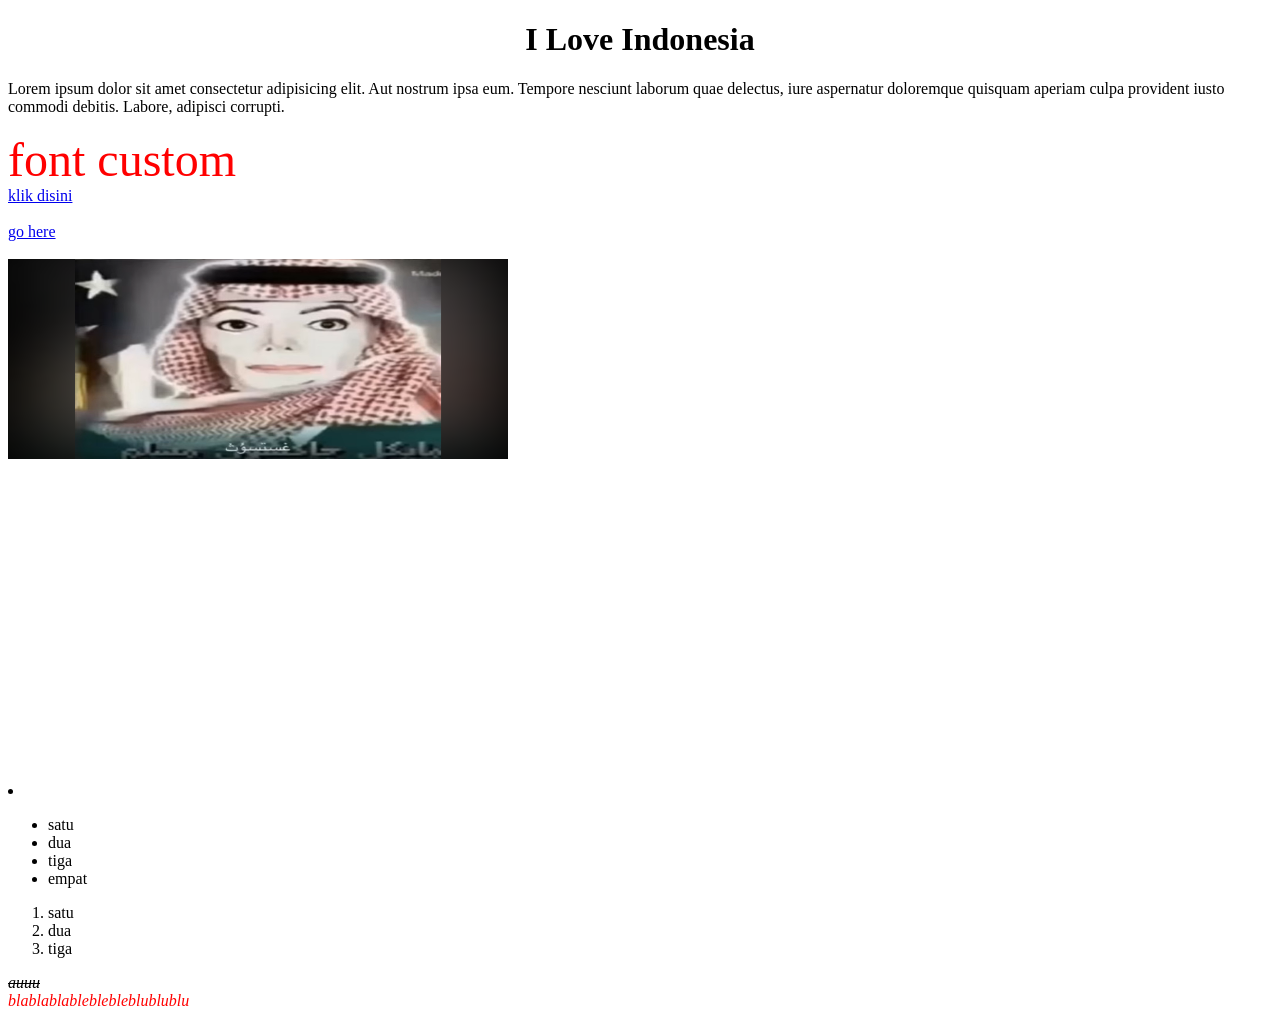
<file: index.html>
<!DOCTYPE html>
<html lang="en">
<head>
    <title>Belajar Design Web</title>
</head>
<body>
    <h1 align="center">I Love Indonesia</h1>
    <p>Lorem ipsum dolor sit amet consectetur adipisicing elit. Aut nostrum ipsa eum. Tempore nesciunt laborum quae delectus, iure aspernatur doloremque quisquam aperiam culpa provident iusto commodi debitis. Labore, adipisci corrupti.</p>
    <font size="50" color="red" >font custom</font><br>
    <a href="http://tradingview.com">klik disini</a><BR></BR>
    <a href="index2.html">go here</a>
    <BR></BR>
    <img src="media/mohammedJackson.PNG" alt="mohammedJackson" width="500" height="200"><br>
    <iframe width="560" height="315" src="https://www.youtube.com/embed/DiQW2_q5S5M?si=H0BIuJFNWB5L8koW" title="YouTube video player" frameborder="0" allow="accelerometer; autoplay; clipboard-write; encrypted-media; gyroscope; picture-in-picture; web-share" referrerpolicy="strict-origin-when-cross-origin" allowfullscreen></iframe>
    <li>
        <ul>
            <li>satu</li>
            <li>dua</li>
            <li>tiga</li>
            <li>empat</li>
        </ul>
        <ol>
            <li>satu</li>
            <li>dua</li>
            <li>tiga</li>
        </ol>
    </li>
    <del><i>auuu</i></del><br>
    <font color="red"><i>blablablableblebleblublublu</i></font>
</body>
</html>
</file>
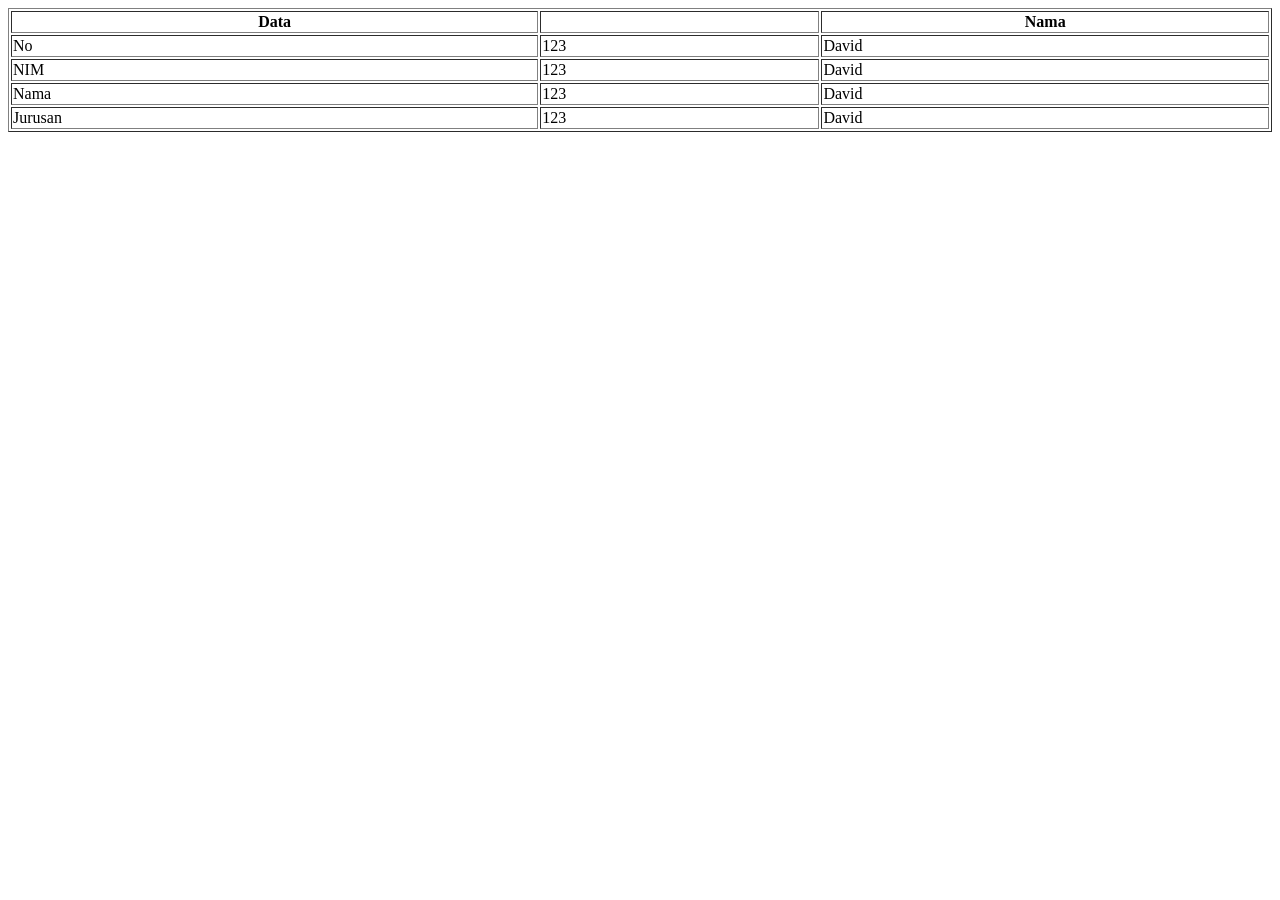
<file: css.html>
<!DOCTYPE html>
<html lang="en">
<head>
    <title>belajarcss</title>
</head>
<body>
     <table border="1" width="100%">
        <tr>
            <th>Data</th>
            <th></th>
            <th>Nama</th>
        </tr>
        <tr>
            <td>No</td>
            <td>123</td>
            <td>David</td>
        </tr>
        <tr>
            <td>NIM</td>
            <td>123</td>
            <td>David</td>
        </tr>
        <tr>
            <td>Nama</td>
            <td>123</td>
            <td>David</td>
        </tr>
        <tr>
            <td>Jurusan</td>
            <td>123</td>
            <td>David</td>
        </tr>
    </table>
</body>
</html>
</file>
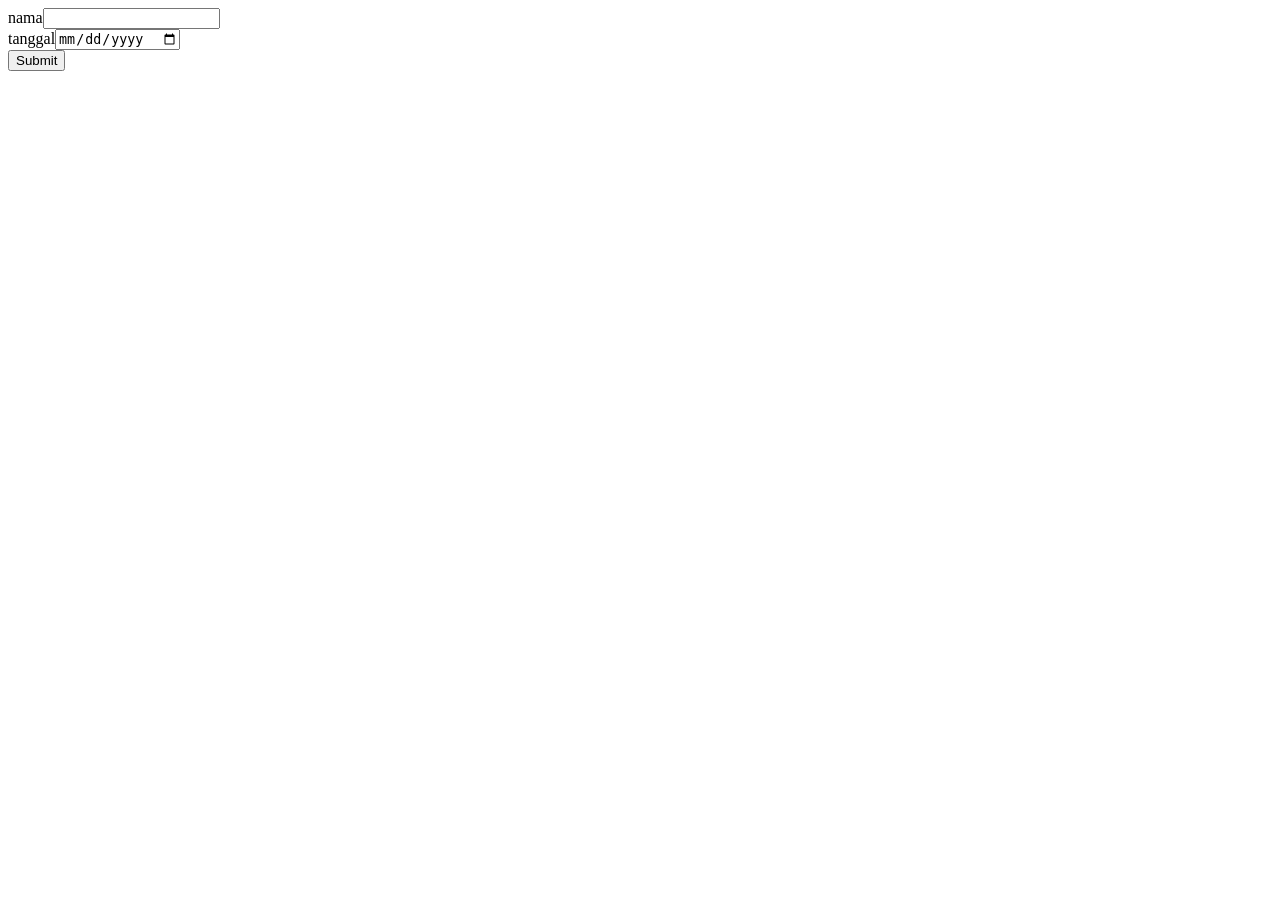
<file: form.html>
<!DOCTYPE html>
<html lang="en">
<head>
    <title>Form</title>
</head>
<body>
    <form method="POST" action="process.php">

    nama<input type="text" name="nama_txt"><br>
    tanggal<input type="date" name="tanggal_txt"><br>
    <input type="submit" name="submitkan">
    </form>
</body>
</html>
</file>
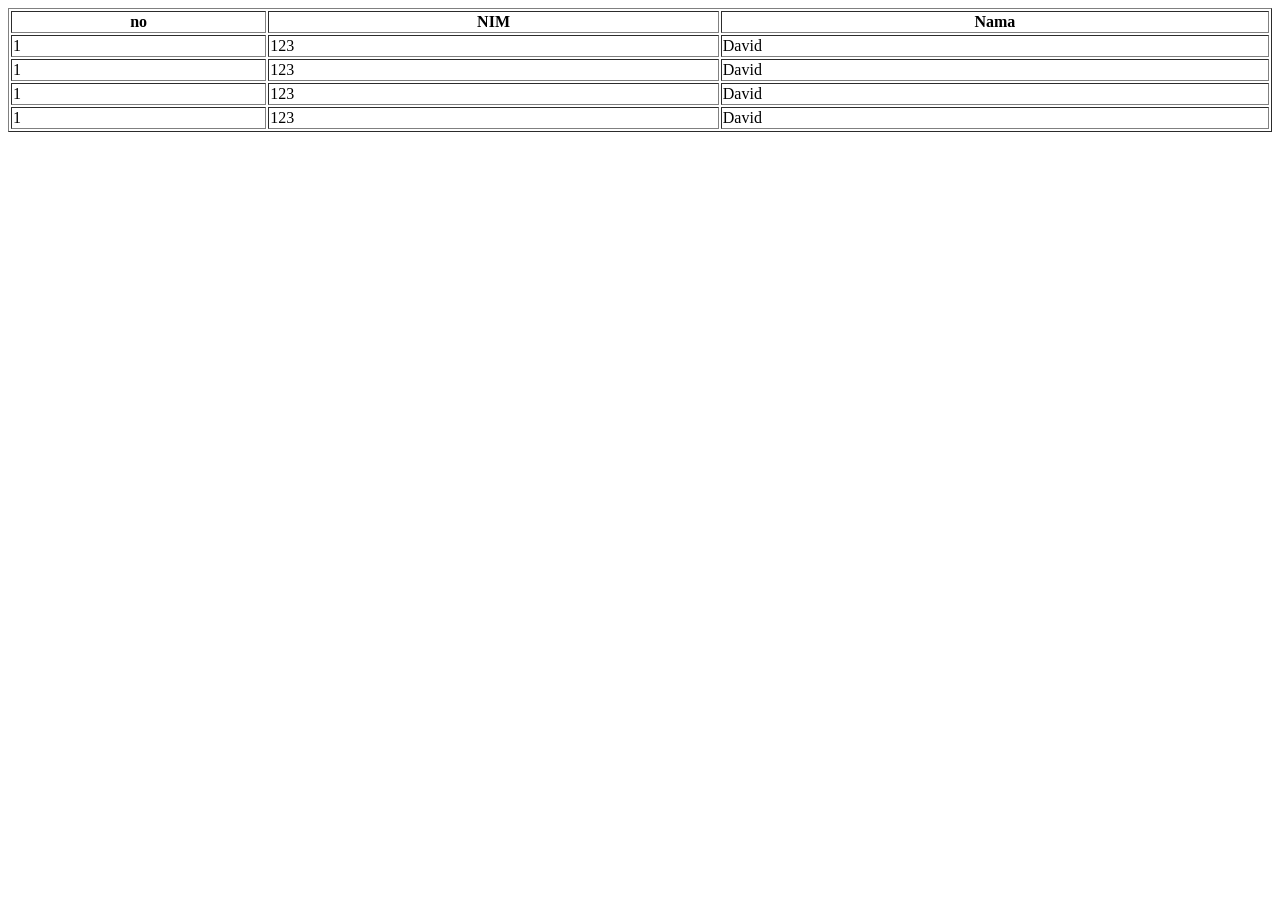
<file: html3.html>
<!DOCTYPE html>
<html lang="en">
<head>
    <title>LatihanHTML</title>
</head>
<body>
    <table border="1" width="100%">
        <tr>
            <th>no</th>
            <th>NIM</th>
            <th>Nama</th>
        </tr>
        <tr>
            <td>1</td>
            <td>123</td>
            <td>David</td>
        </tr>
        <tr>
            <td>1</td>
            <td>123</td>
            <td>David</td>
        </tr>
        <tr>
            <td>1</td>
            <td>123</td>
            <td>David</td>
        </tr>
        <tr>
            <td>1</td>
            <td>123</td>
            <td>David</td>
        </tr>
    </table>
</body>
</html>
</file>
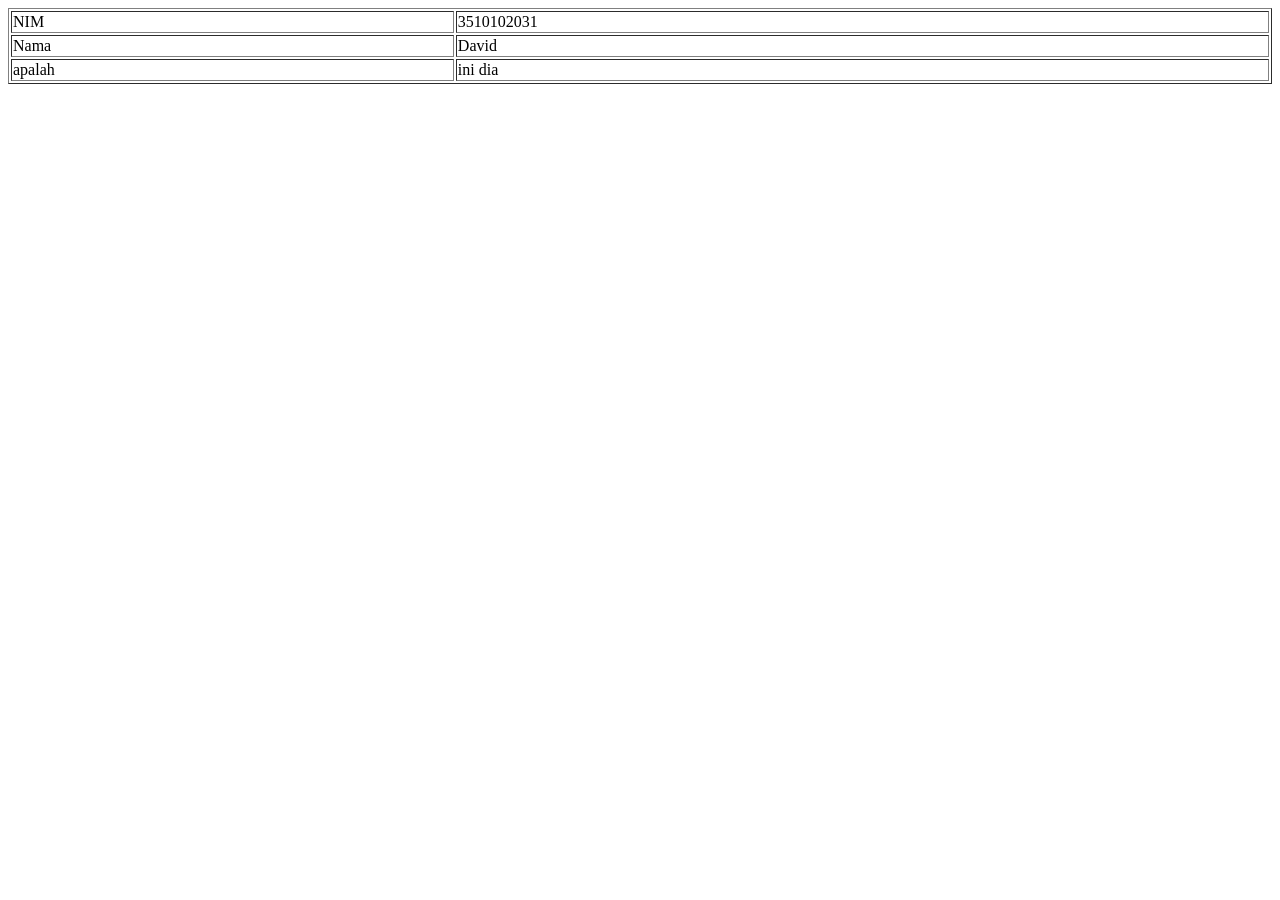
<file: test.html>
<!DOCTYPE html>
<head>
    <title>Test</title>
</head>
<body>
    <table border="1" width="100%">
    <tr>
        <td>NIM</td>
        <td>3510102031</td>
    </tr>
    <tr>
        <td>Nama</td>
        <td>David</td>
    </tr>
    <tr>
        <td>apalah</td>
        <td>ini dia</td>
    </tr>
    </table>
</body>
</html>
</file>
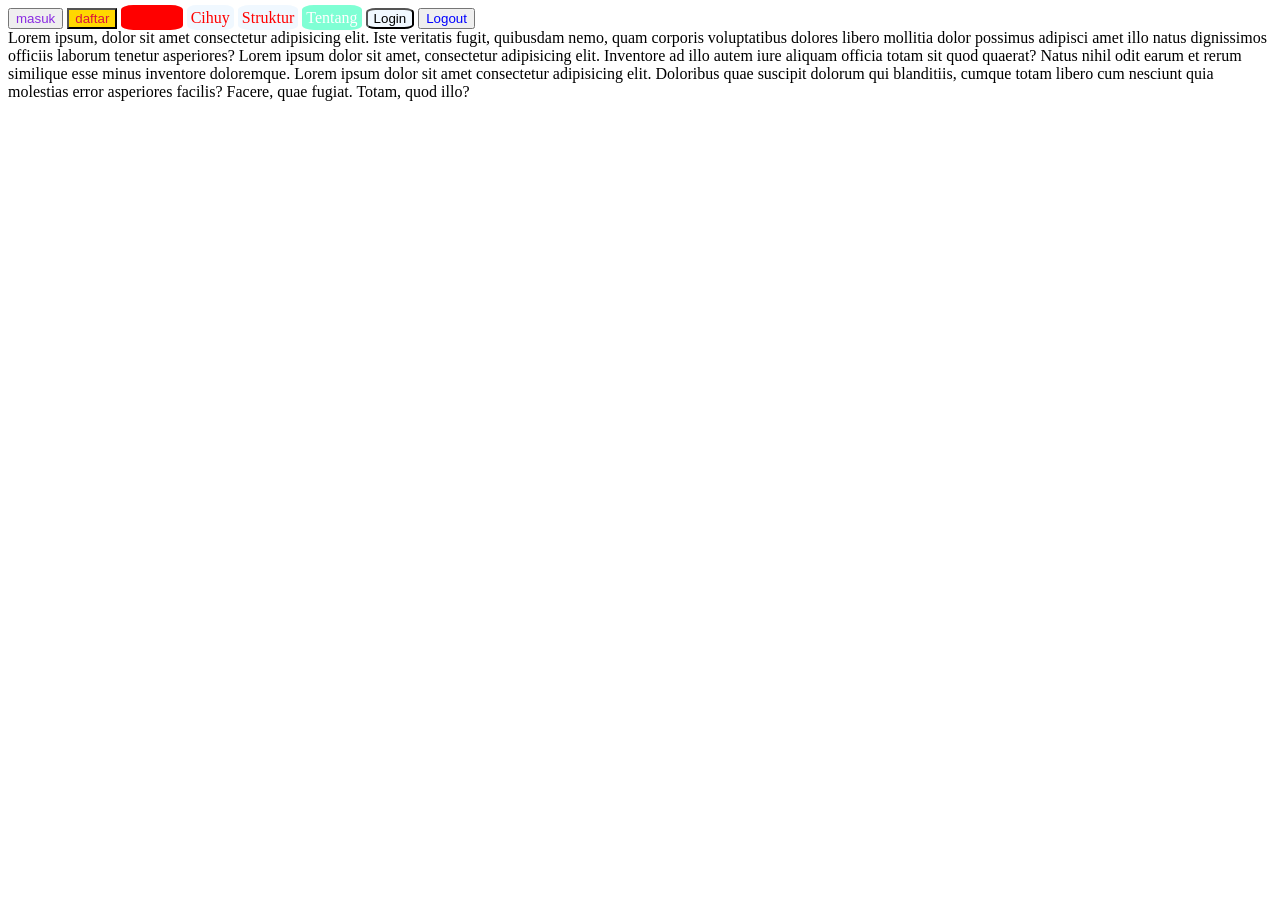
<file: Training/css1.html>
<!DOCTYPE html>
<html lang="en">
<head>
    <link rel="stylesheet" href="app.css">
    <title>Document</title>
</head>
<body>
    <button style="color: blueviolet;">masuk</button>
    <button style="color: crimson; background-color: gold;">daftar</button>
    <a href="#">Beranda</a> 
    <a href="#">Cihuy</a>
    <a href="#">Struktur</a> 
    <a href="#">Tentang</a>

    <button id="in">Login</button>
    <button class="out">Logout</button>

    <div id="profile">
        Lorem ipsum, dolor sit amet consectetur adipisicing elit. Iste veritatis fugit, quibusdam nemo, quam corporis voluptatibus dolores libero mollitia dolor possimus adipisci amet illo natus dignissimos officiis laborum tenetur asperiores? Lorem ipsum dolor sit amet, consectetur adipisicing elit. Inventore ad illo autem iure aliquam officia totam sit quod quaerat? Natus nihil odit earum et rerum similique esse minus inventore doloremque. Lorem ipsum dolor sit amet consectetur adipisicing elit. Doloribus quae suscipit dolorum qui blanditiis, cumque totam libero cum nesciunt quia molestias error asperiores facilis? Facere, quae fugiat. Totam, quod illo?
    </div>
</body>
</html>
</file>
<file: Training/app.css>
a {
    color: red;
    text-decoration: none;
    border-radius: 20%;
    background-color: aliceblue;
    padding: 4px;
}

a:first-of-type {
    background-color: red;
}

a:last-of-type {
    color: white;
    background-color: aquamarine;
}
#in {
 background-color: aliceblue;
 border-radius: 20%;
}

.out {
 color: blue;
}
</file>
